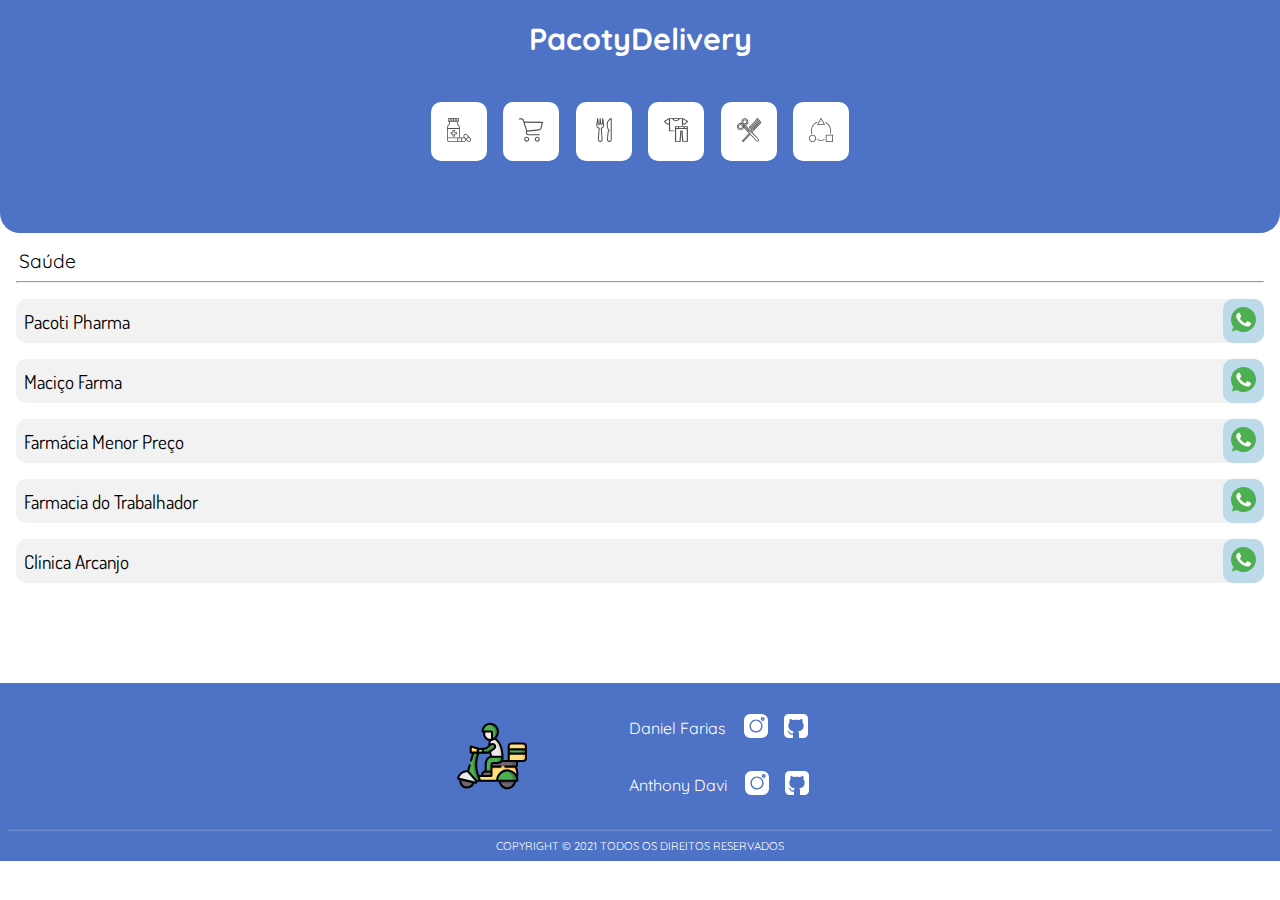
<file: index.html>
<!DOCTYPE html>
<html lang="pt-br">
<head>
    <meta charset="UTF-8">
    <meta http-equiv="X-UA-Compatible" content="IE=edge">
    <meta name="viewport" content="width=device-width, initial-scale=1.0">

    <link rel="preconnect" href="https://fonts.gstatic.com/%22%3E">
    <link href="https://fonts.googleapis.com/css2?family=Dosis:wght@500&family=Quicksand:wght@700&display=swap" rel="stylesheet">

    <link rel="shortcut icon" href="../../public/favicon.svg" type="image/svg">

    <link rel="stylesheet" href="./style.css">

    <title>PacotyDelivery</title>
</head>
<body>
    <header>
        <h1>PacotyDelivery</h1>
        <nav>
            <ul class="scroll">
                <li>
                    <a href="#"><button><img src="../../public/Farmacia.svg" alt=""></button></a>
                </li>
                <li>
                    <a href="./src/pages/supermercado.html"><button><img src="../../public/Mercado.svg" alt=""></button></a>
                </li>
                <li>
                    <a href="./src/pages/restaurantes.html"><button><img src="../../public/Restaurante.svg" alt=""></button></a>
                </li>
                <li>
                    <a href="./src/pages/moda.html"><button><img src="../../public/roupas.svg" alt=""></button></a>
                </li>
                <li> 
                    <a href="./src/pages/beleza.html"><button><img src="../../public/beleza.svg" alt=""></button></a>
                </li>
                <li>
                    <a href="./src/pages/variedades.html"><button><img src="../../public/Diversos.svg" alt=""></button></a>
                </li>
            </ul>
        </nav>
    </header>

    <main>
        <span class="title">Saúde</span>
        <hr>
        <div class="PhoneBook">
            <!-- Adicionado pelo JS -->
        </div>
    </main>

    <footer>
        <div class="info">
            <img src="../../public/food delivery.svg" alt="delivery Man">

            <div class="devs">
                <span class="dev">
                    <p>Daniel Farias</p>

                    <a href="https://www.instagram.com/daniel.fariias/" target="_blank"><img src="../../public/instagram.svg" alt="">

                    </a>
                    <a href="https://github.com/DanielFariias" target="_blank"><img src="../../public/github.svg" alt="">
                    </a>
                </span>
                <span class="dev">
                    <p>Anthony Davi</p>
                    
                    <a href="https://www.instagram.com/sou.eu.anthony/" target="_blank"><img src="../../public/instagram.svg" alt="">
                    </a>

                    <a href="https://github.com/AntDavi" target="_blank"><img src="../../public/github.svg" alt="">
                    </a>
                </span>
            </div>
        </div>

        <hr>
        <div class="copyright">
            <p> COPYRIGHT © 2021 TODOS OS DIREITOS RESERVADOS</p>
        </div>

    </footer>

</body>
<script src="./src/js/saude.js"></script>
</html>
</file>
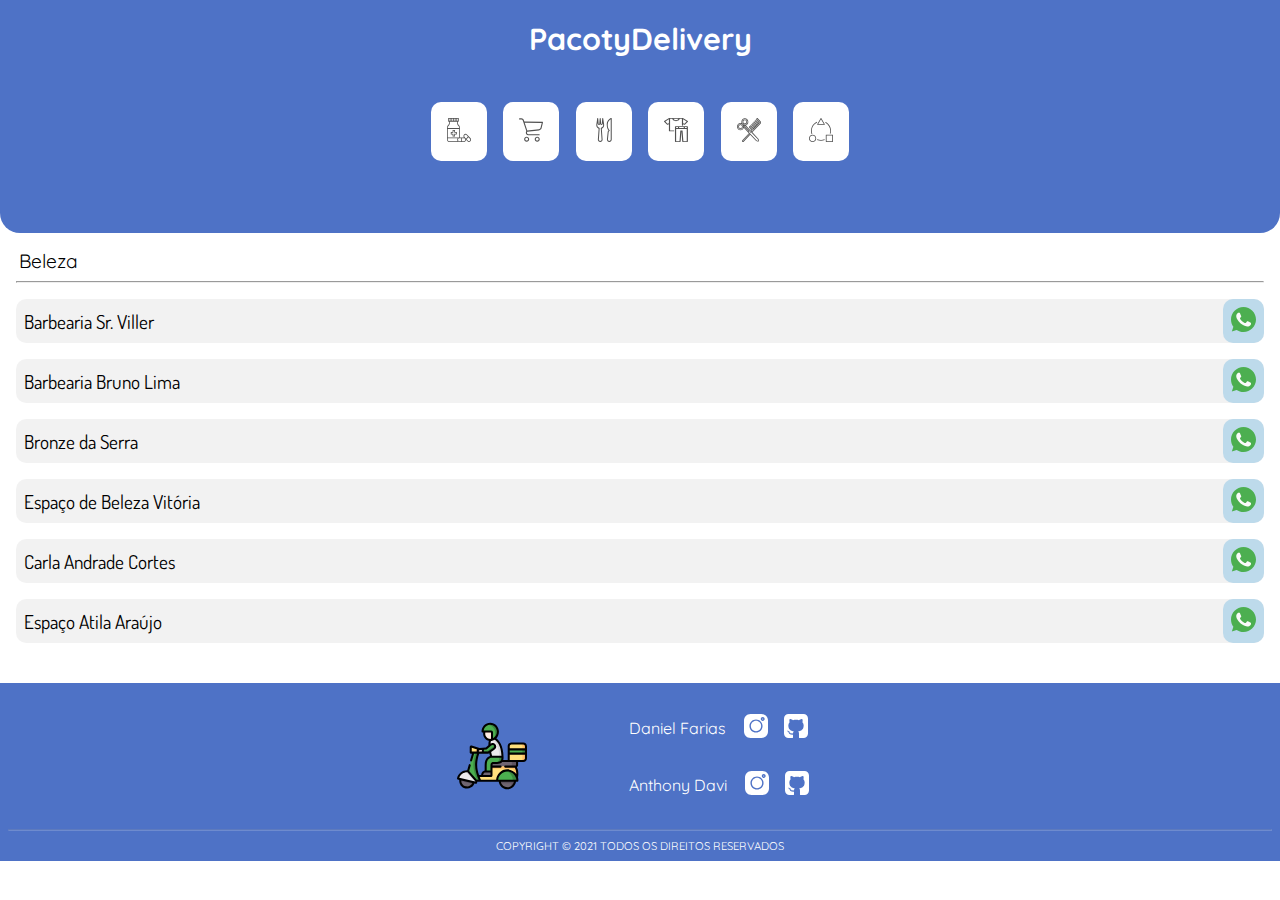
<file: src/pages/beleza.html>
<!DOCTYPE html>
<html lang="pt-br">
<head>
    <meta charset="UTF-8">
    <meta http-equiv="X-UA-Compatible" content="IE=edge">
    <meta name="viewport" content="width=device-width, initial-scale=1.0">

    <link rel="preconnect" href="https://fonts.gstatic.com/%22%3E">
    <link href="https://fonts.googleapis.com/css2?family=Dosis:wght@500&family=Quicksand:wght@700&display=swap" rel="stylesheet">

    <link rel="stylesheet" href="../styles/style.css">

    <link rel="shortcut icon" href="../../public/favicon.svg" type="image/svg">

    <title>PacotyDelivery</title>
</head>
<body>
    <header>
        <h1>PacotyDelivery</h1>
        <nav>

            <ul class="scroll">
                <li>
                    <a href="./saude.html"><button><img src="../../public/Farmacia.svg" alt=""></button></a>
                </li>
                <li>
                    <a href="./supermercado.html"><button><img src="../../public/Mercado.svg" alt=""></button></a>
                </li>
                <li>
                    <a href="./restaurantes.html"><button><img src="../../public/Restaurante.svg" alt=""></button></a>
                </li>
                <li>
                    <a href="./moda.html"><button><img src="../../public/roupas.svg" alt=""></button></a>
                </li>
                <li> 
                    <a href="#"><button><img src="../../public/beleza.svg" alt=""></button></a>
                </li>
                <li>
                    <a href="./variedades.html"><button><img src="../../public/Diversos.svg" alt=""></button></a>
                </li>
            </ul>
        </nav>
    </header>

    <main>
        <span class="title">Beleza</span>
        <hr>
        <div class="PhoneBook">
            <!-- Adicionado pelo JS -->
        </div>
    </main>

    <footer>
        <div class="info">
            <img src="../../public/food delivery.svg" alt="delivery Man">

            <div class="devs">
                <span class="dev">
                    <p>Daniel Farias</p>

                    <a href="https://www.instagram.com/daniel.fariias/" target="_blank"><img src="../../public/instagram.svg" alt="">

                    </a>
                    <a href="https://github.com/DanielFariias" target="_blank"><img src="../../public/github.svg" alt="">
                    </a>
                </span>
                <span class="dev">
                    <p>Anthony Davi</p>
                    
                    <a href="https://www.instagram.com/sou.eu.anthony/" target="_blank"><img src="../../public/instagram.svg" alt="">
                    </a>

                    <a href="https://github.com/AntDavi" target="_blank"><img src="../../public/github.svg" alt="">
                    </a>
                </span>
            </div>
        </div>

        <hr>
        <div class="copyright">
            <p> COPYRIGHT © 2021 TODOS OS DIREITOS RESERVADOS</p>
        </div>

    </footer>
</body>

<script src="../js/beleza.js"></script>

</html>
</file>
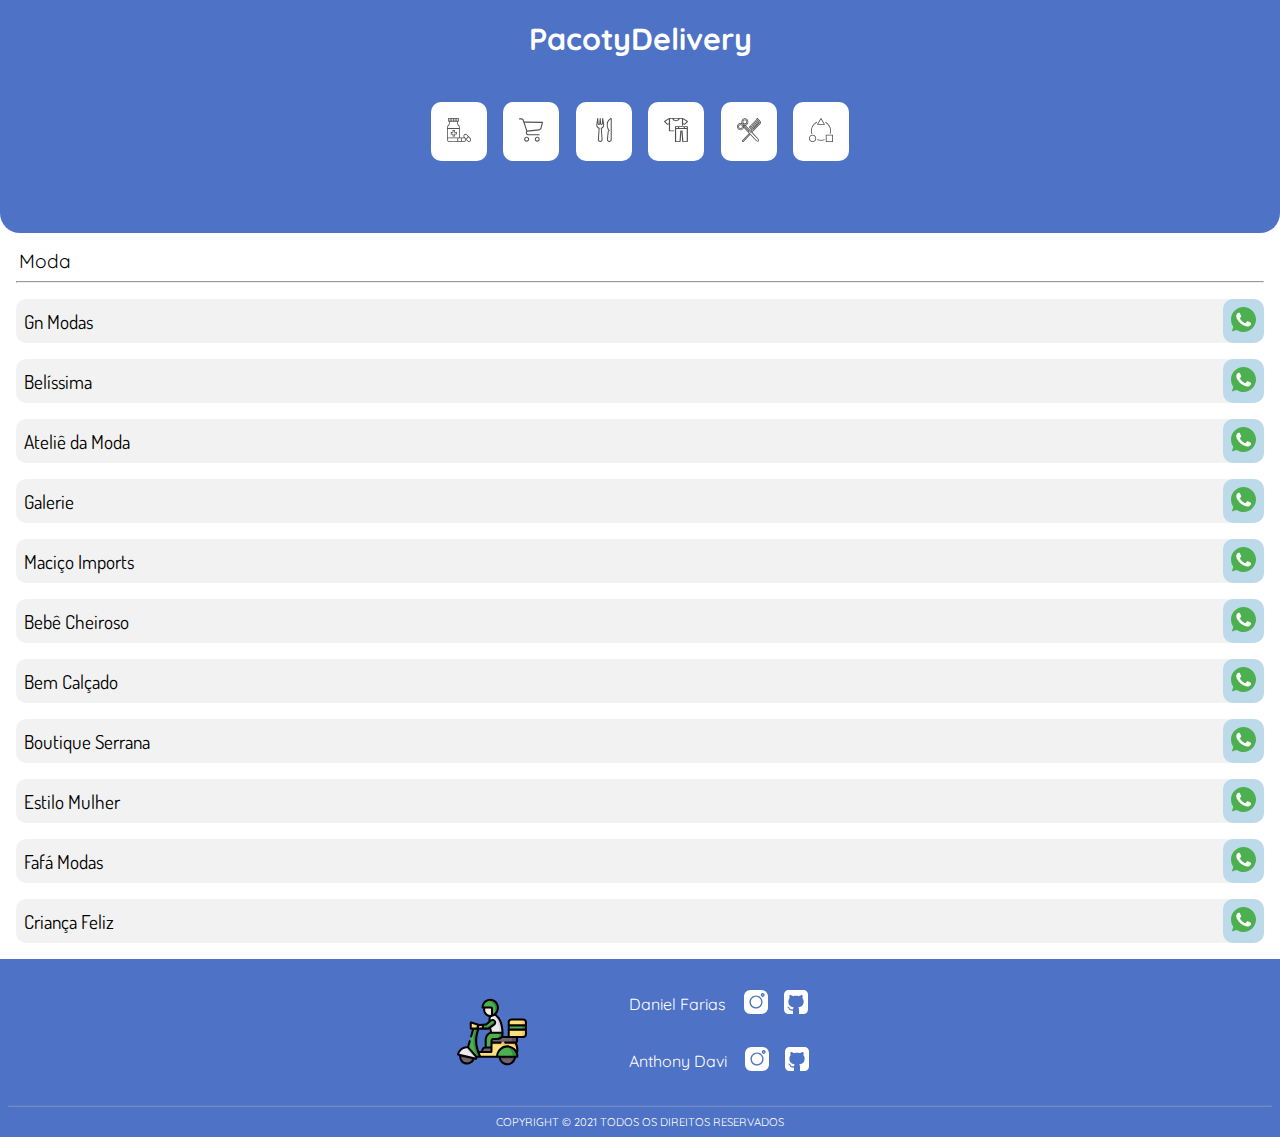
<file: src/pages/moda.html>
<!DOCTYPE html>
<html lang="pt-br">
<head>
    <meta charset="UTF-8">
    <meta http-equiv="X-UA-Compatible" content="IE=edge">
    <meta name="viewport" content="width=device-width, initial-scale=1.0">

    <link rel="preconnect" href="https://fonts.gstatic.com/%22%3E">
    <link href="https://fonts.googleapis.com/css2?family=Dosis:wght@500&family=Quicksand:wght@700&display=swap" rel="stylesheet">

    <link rel="stylesheet" href="../styles/style.css">

    <link rel="shortcut icon" href="../../public/favicon.svg" type="image/svg">

    <title>PacotyDelivery</title>
</head>
<body>
    <header>
        <h1>PacotyDelivery</h1>
        <nav>

            <ul class="scroll">
                <li>
                    <a href="./saude.html"><button><img src="../../public/Farmacia.svg" alt=""></button></a>
                </li>
                <li>
                    <a href="./supermercado.html"><button><img src="../../public/Mercado.svg" alt=""></button></a>
                </li>
                <li>
                    <a href="./restaurantes.html"><button><img src="../../public/Restaurante.svg" alt=""></button></a>
                </li>
                <li>
                    <a href="#"><button><img src="../../public/roupas.svg" alt=""></button></a>
                </li>
                <li> 
                    <a href="./beleza.html"><button><img src="../../public/beleza.svg" alt=""></button></a>
                </li>
                <li>
                    <a href="./variedades.html"><button><img src="../../public/Diversos.svg" alt=""></button></a>

                </li>
            </ul>
        </nav>
    </header>

    <main>
        <span class="title">Moda</span>
        <hr>
        <div class="PhoneBook">
            <!-- Adicionado pelo JS -->
        </div>
    </main>

    <footer>
        <div class="info">
            <img src="../../public/food delivery.svg" alt="delivery Man">

            <div class="devs">
                <span class="dev">
                    <p>Daniel Farias</p>

                    <a href="https://www.instagram.com/daniel.fariias/" target="_blank"><img src="../../public/instagram.svg" alt="">

                    </a>
                    <a href="https://github.com/DanielFariias" target="_blank"><img src="../../public/github.svg" alt="">
                    </a>
                </span>
                <span class="dev">
                    <p>Anthony Davi</p>
                    
                    <a href="https://www.instagram.com/sou.eu.anthony/" target="_blank"><img src="../../public/instagram.svg" alt="">
                    </a>

                    <a href="https://github.com/AntDavi" target="_blank"><img src="../../public/github.svg" alt="">
                    </a>
                </span>
            </div>
        </div>

        <hr>
        <div class="copyright">
            <p> COPYRIGHT © 2021 TODOS OS DIREITOS RESERVADOS</p>
        </div>

    </footer>
</body>

<script src="../js/moda.js"></script>

</html>
</file>
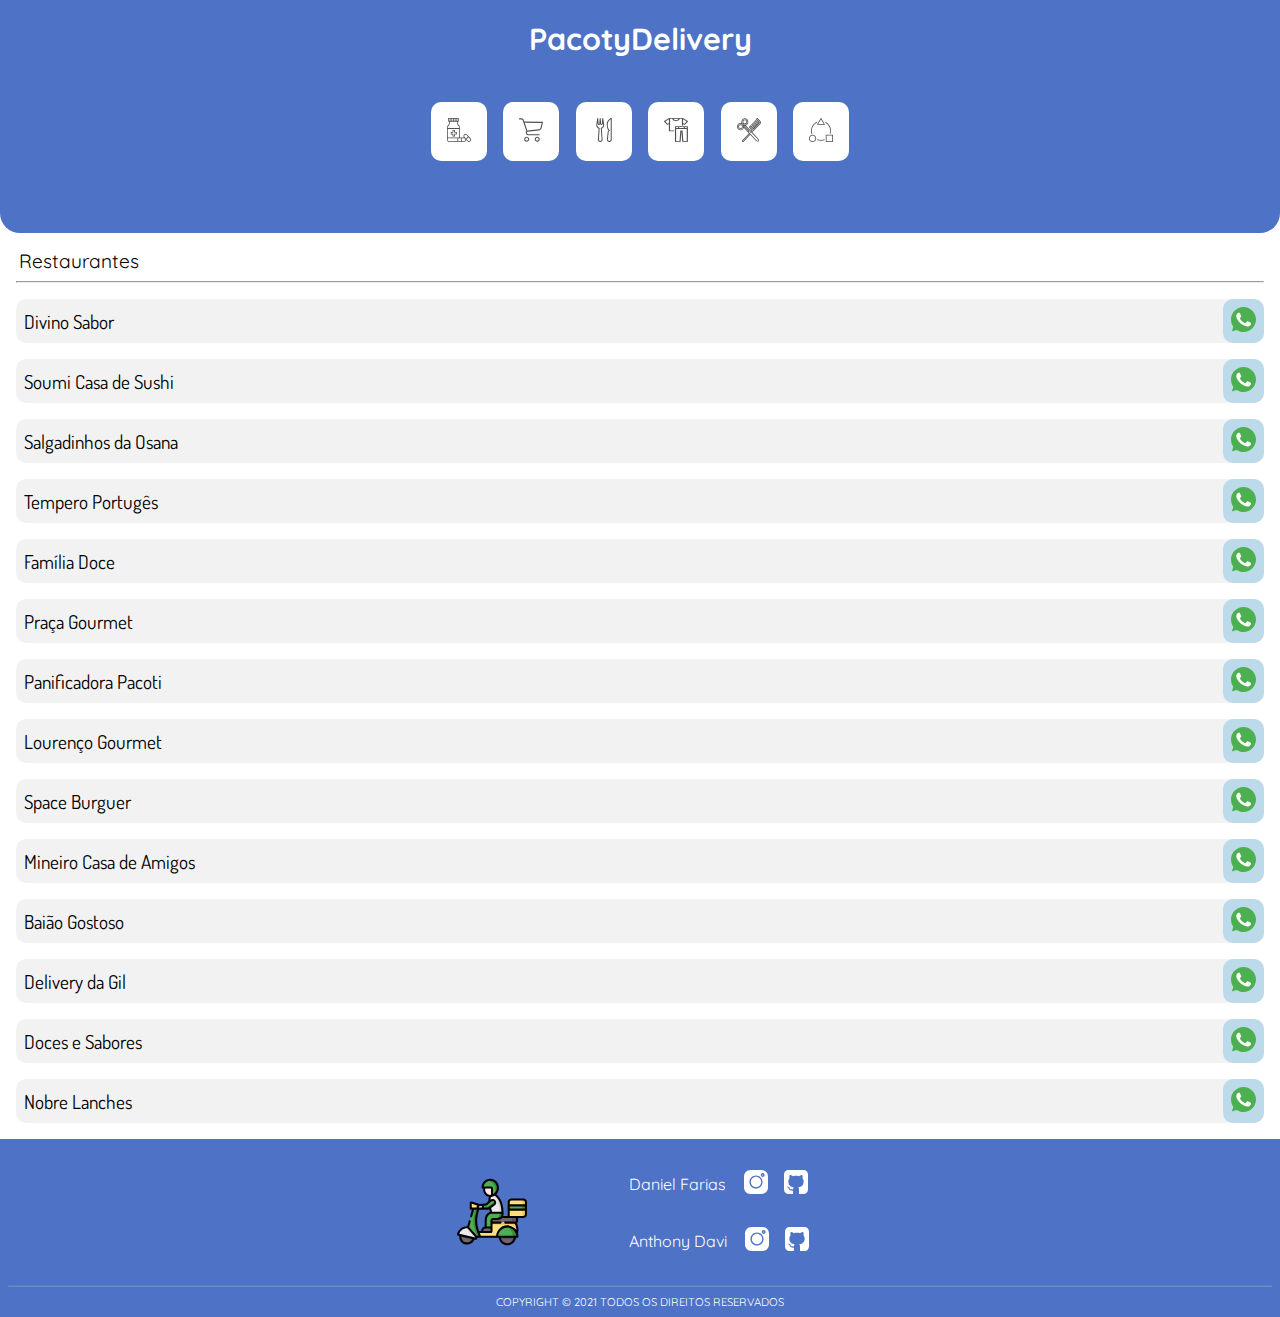
<file: src/pages/restaurantes.html>
<!DOCTYPE html>
<html lang="pt-br">
<head>
    <meta charset="UTF-8">
    <meta http-equiv="X-UA-Compatible" content="IE=edge">
    <meta name="viewport" content="width=device-width, initial-scale=1.0">

    <link rel="preconnect" href="https://fonts.gstatic.com/%22%3E">
    <link href="https://fonts.googleapis.com/css2?family=Dosis:wght@500&family=Quicksand:wght@700&display=swap" rel="stylesheet">

    <link rel="stylesheet" href="../styles/style.css">

    <link rel="shortcut icon" href="../../public/favicon.svg" type="image/svg">

    <title>PacotyDelivery</title>
</head>
<body>
    <header>
        <h1>PacotyDelivery</h1>
        <nav>
            <ul class="scroll">
                <li>
                    <a href="./saude.html"><button><img src="../../public/Farmacia.svg" alt=""></button></a>
                </li>
                <li>
                    <a href="./supermercado.html"><button><img src="../../public/Mercado.svg" alt=""></button></a>
                </li>
                <li>
                    <a href="#"><button><img src="../../public/Restaurante.svg" alt=""></button></a>
                </li>
                <li>
                    <a href="./moda.html"><button><img src="../../public/roupas.svg" alt=""></button></a>
                </li>
                <li> 
                    <a href="./beleza.html"><button><img src="../../public/beleza.svg" alt=""></button></a>
                </li>
                <li>
                    <a href="./variedades.html"><button><img src="../../public/Diversos.svg" alt=""></button></a>

                </li>
            </ul>
        </nav>
    </header>

    <main>
        <span class="title">Restaurantes</span>
        <hr>
        <div class="PhoneBook">
            <!-- Adicionado pelo JS -->
        </div>
    </main>

    <footer>
        <div class="info">
            <img src="../../public/food delivery.svg" alt="delivery Man">

            <div class="devs">
                <span class="dev">
                    <p>Daniel Farias</p>

                    <a href="https://www.instagram.com/daniel.fariias/" target="_blank"><img src="../../public/instagram.svg" alt="">

                    </a>
                    <a href="https://github.com/DanielFariias" target="_blank"><img src="../../public/github.svg" alt="">
                    </a>
                </span>
                <span class="dev">
                    <p>Anthony Davi</p>
                    
                    <a href="https://www.instagram.com/sou.eu.anthony/" target="_blank"><img src="../../public/instagram.svg" alt="">
                    </a>

                    <a href="https://github.com/AntDavi" target="_blank"><img src="../../public/github.svg" alt="">
                    </a>
                </span>
            </div>
        </div>

        <hr>
        <div class="copyright">
            <p> COPYRIGHT © 2021 TODOS OS DIREITOS RESERVADOS</p>
        </div>

    </footer>
</body>

<script src="../js/restaurante.js"></script>

</html>
</file>
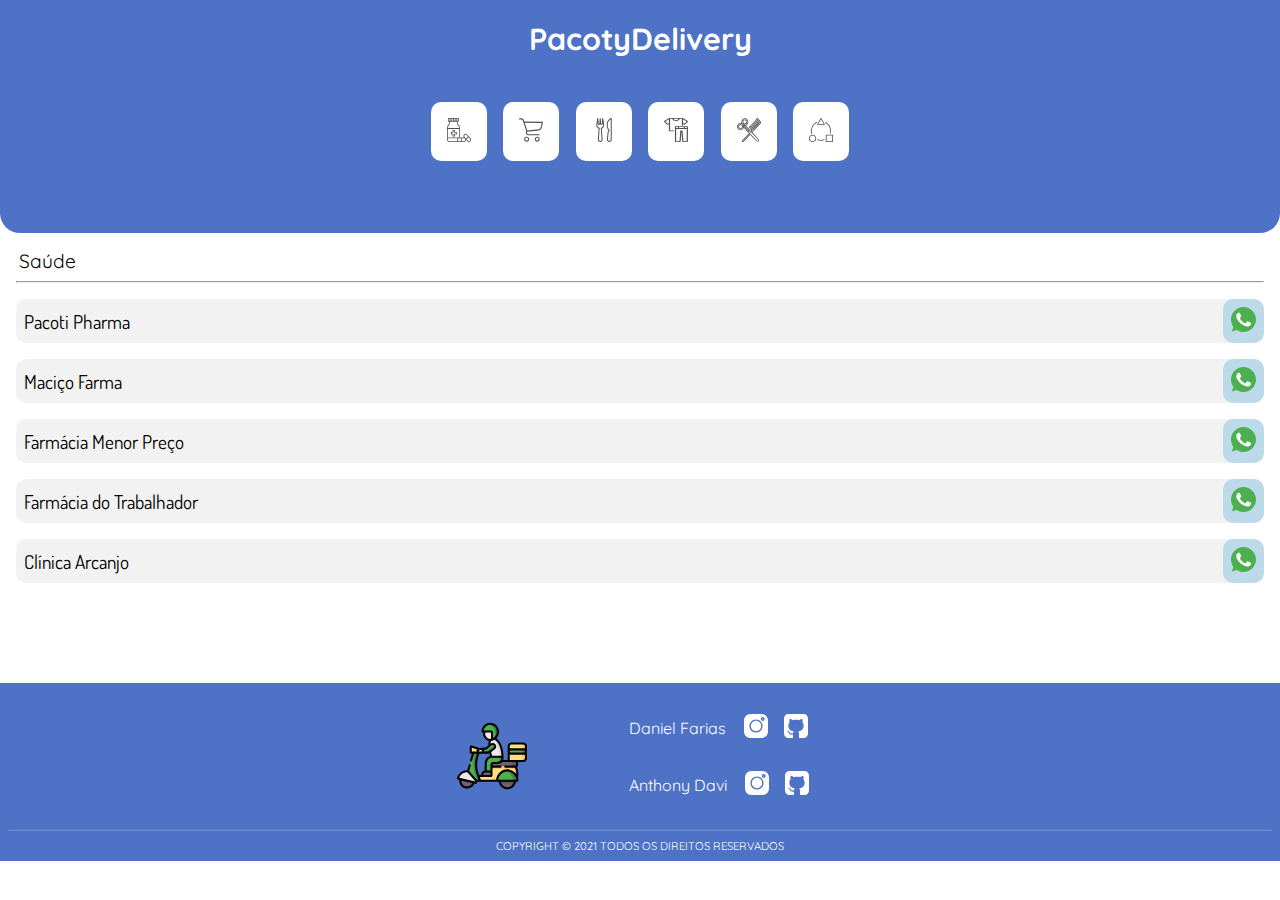
<file: src/pages/saude.html>
<!DOCTYPE html>
<html lang="pt-br">
<head>
    <meta charset="UTF-8">
    <meta http-equiv="X-UA-Compatible" content="IE=edge">
    <meta name="viewport" content="width=device-width, initial-scale=1.0">

    <link rel="preconnect" href="https://fonts.gstatic.com/%22%3E">
    <link href="https://fonts.googleapis.com/css2?family=Dosis:wght@500&family=Quicksand:wght@700&display=swap" rel="stylesheet">

    <link rel="shortcut icon" href="../../public/favicon.svg" type="image/svg">

    <link rel="stylesheet" href="../styles/style.css">

    <title>PacotyDelivery</title>
</head>
<body>
    <header>
        <h1>PacotyDelivery</h1>
        <nav>
            <ul class="scroll">
                <li>
                    <a href="#"><button><img src="../../public/Farmacia.svg" alt=""></button></a>
                </li>
                <li>
                    <a href="./supermercado.html"><button><img src="../../public/Mercado.svg" alt=""></button></a>
                </li>
                <li>
                    <a href="./restaurantes.html"><button><img src="../../public/Restaurante.svg" alt=""></button></a>
                </li>
                <li>
                    <a href="./moda.html"><button><img src="../../public/roupas.svg" alt=""></button></a>
                </li>
                <li> 
                    <a href="./beleza.html"><button><img src="../../public/beleza.svg" alt=""></button></a>
                </li>
                <li>
                    <a href="./variedades.html"><button><img src="../../public/Diversos.svg" alt=""></button></a>
                </li>
            </ul>
        </nav>
    </header>

    <main>
        <span class="title">Saúde</span>
        <hr>
        <div class="PhoneBook">
            <div class="contact">
                <p>Pacoti Pharma</p>
                <button>
                    <a href="https://api.whatsapp.com/send?phone=5585988679493">
                        <img src="../../public/Whatsapp.svg" alt="Whatsapp">
                    </a>
                </button>
            </div>
            <div class="contact">
                <p>Maciço Farma</p>
                <button>
                    <a href="https://api.whatsapp.com/send?phone=5585997321340">
                        <img src="../../public/Whatsapp.svg" alt="Whatsapp">
                    </a>
                </button>
            </div>
            <div class="contact">
                <p>Farmácia Menor Preço</p>
                <button>
                    <a href="https://api.whatsapp.com/send?phone=5585988681932">
                        <img src="../../public/Whatsapp.svg" alt="Whatsapp">
                    </a>
                </button>
            </div>
            <div class="contact">
                <p>Farmácia do Trabalhador</p>
                <button>
                    <a href="https://api.whatsapp.com/send?phone=5585989469877">
                        <img src="../../public/Whatsapp.svg" alt="Whatsapp">
                    </a>
                </button>
            </div>
            <div class="contact">
                <p>Clínica Arcanjo</p>
                <button>
                    <a href="https://api.whatsapp.com/send?phone=5585991560597">
                        <img src="../../public/Whatsapp.svg" alt="Whatsapp">
                    </a>
                </button>
            </div>
        </div>
    </main>

    <footer>
        <div class="info">
            <img src="../../public/food delivery.svg" alt="delivery Man">

            <div class="devs">
                <span class="dev">
                    <p>Daniel Farias</p>

                    <a href="https://www.instagram.com/daniel.fariias/" target="_blank"><img src="../../public/instagram.svg" alt="">

                    </a>
                    <a href="https://github.com/DanielFariias" target="_blank"><img src="../../public/github.svg" alt="">
                    </a>
                </span>
                <span class="dev">
                    <p>Anthony Davi</p>
                    
                    <a href="https://www.instagram.com/sou.eu.anthony/" target="_blank"><img src="../../public/instagram.svg" alt="">
                    </a>

                    <a href="https://github.com/AntDavi" target="_blank"><img src="../../public/github.svg" alt="">
                    </a>
                </span>
            </div>
        </div>

        <hr>
        <div class="copyright">
            <p> COPYRIGHT © 2021 TODOS OS DIREITOS RESERVADOS</p>
        </div>

    </footer>

</body>
</html>
</file>
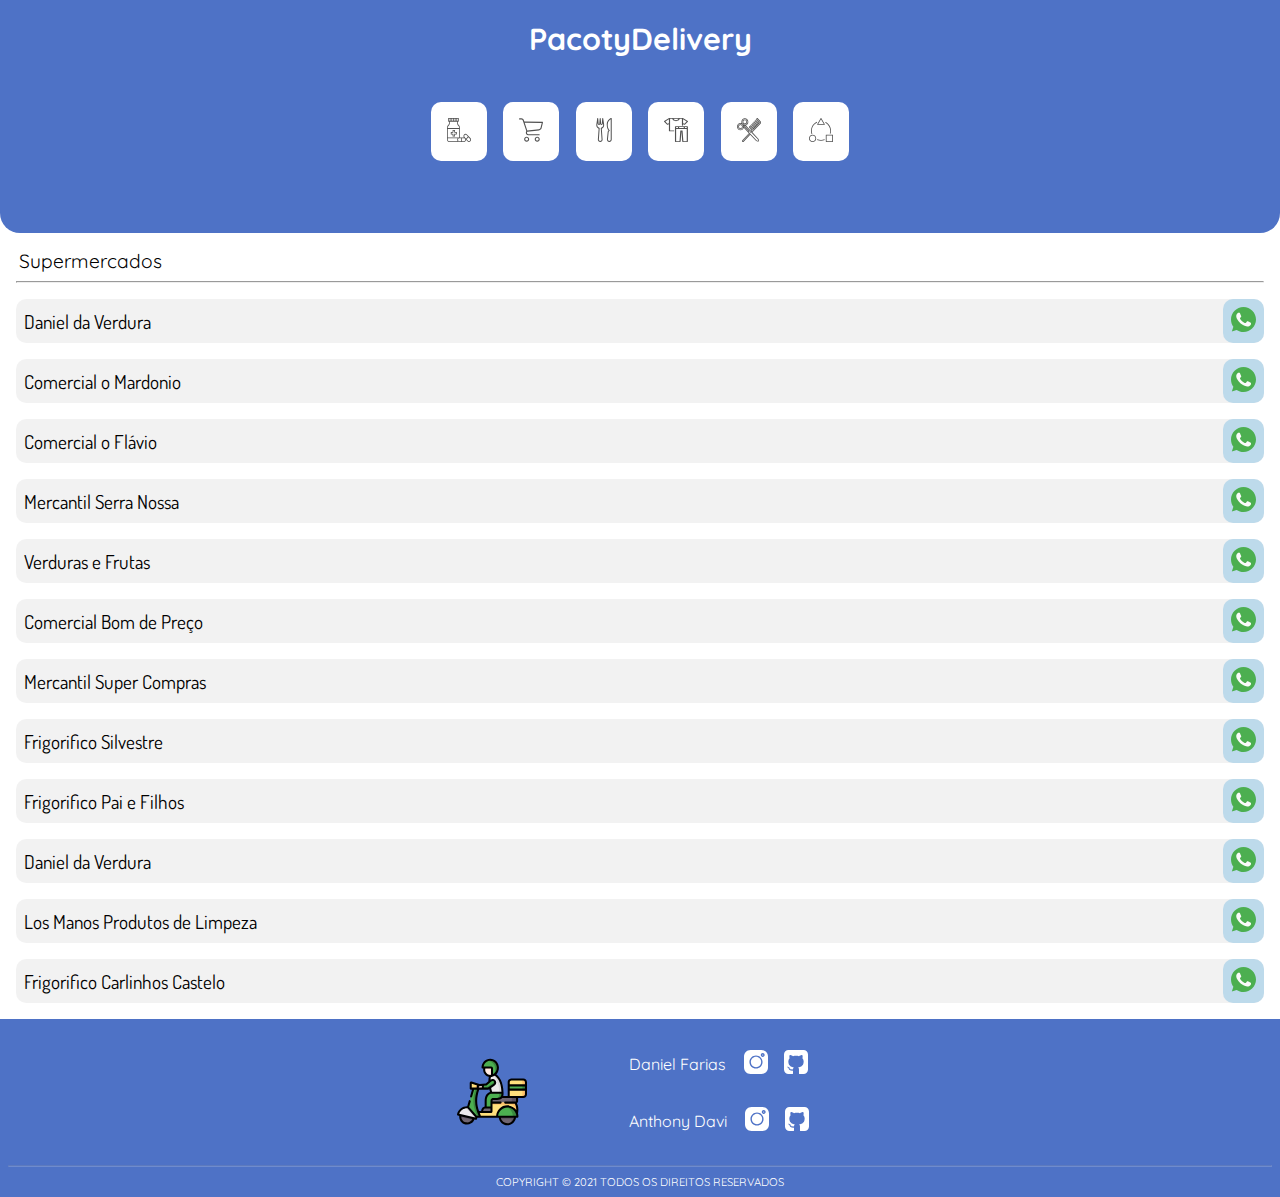
<file: src/pages/supermercado.html>
<!DOCTYPE html>
<html lang="pt-br">
<head>
    <meta charset="UTF-8">
    <meta http-equiv="X-UA-Compatible" content="IE=edge">
    <meta name="viewport" content="width=device-width, initial-scale=1.0">

    <link rel="preconnect" href="https://fonts.gstatic.com/%22%3E">
    <link href="https://fonts.googleapis.com/css2?family=Dosis:wght@500&family=Quicksand:wght@700&display=swap" rel="stylesheet">

    <link rel="stylesheet" href="../styles/style.css">

    <link rel="shortcut icon" href="../../public/favicon.svg" type="image/svg">

    <title>PacotyDelivery</title>
</head>
<body>
    <header>
        <h1>PacotyDelivery</h1>
        <nav>

            <ul class="scroll">
                <li>
                    <a href="./saude.html"><button><img src="../../public/Farmacia.svg" alt=""></button></a>
                </li>
                <li>
                    <a href="#"><button><img src="../../public/Mercado.svg" alt=""></button></a>
                </li>
                <li>
                    <a href="./restaurantes.html"><button><img src="../../public/Restaurante.svg" alt=""></button></a>
                </li>
                <li>
                    <a href="./moda.html"><button><img src="../../public/roupas.svg" alt=""></button></a>
                </li>
                <li> 
                    <a href="./beleza.html"><button><img src="../../public/beleza.svg" alt=""></button></a>
                </li>
                <li>
                    <a href="./variedades.html"><button><img src="../../public/Diversos.svg" alt=""></button></a>

                </li>
            </ul>
        </nav>
    </header>

    <main>
        <span class="title">Supermercados</span>
        <hr>
        <div class="PhoneBook">
            <!-- Adicionado pelo JS -->
        </div>
    </main>

    <footer>
        <div class="info">
            <img src="../../public/food delivery.svg" alt="delivery Man">

            <div class="devs">
                <span class="dev">
                    <p>Daniel Farias</p>

                    <a href="https://www.instagram.com/daniel.fariias/" target="_blank"><img src="../../public/instagram.svg" alt="">

                    </a>
                    <a href="https://github.com/DanielFariias" target="_blank"><img src="../../public/github.svg" alt="">
                    </a>
                </span>
                <span class="dev">
                    <p>Anthony Davi</p>
                    
                    <a href="https://www.instagram.com/sou.eu.anthony/" target="_blank"><img src="../../public/instagram.svg" alt="">
                    </a>

                    <a href="https://github.com/AntDavi" target="_blank"><img src="../../public/github.svg" alt="">
                    </a>
                </span>
            </div>
        </div>

        <hr>
        <div class="copyright">
            <p> COPYRIGHT © 2021 TODOS OS DIREITOS RESERVADOS</p>
        </div>

    </footer>
</body>

<script src="../js/supermercado.js"></script>

</html>
</file>
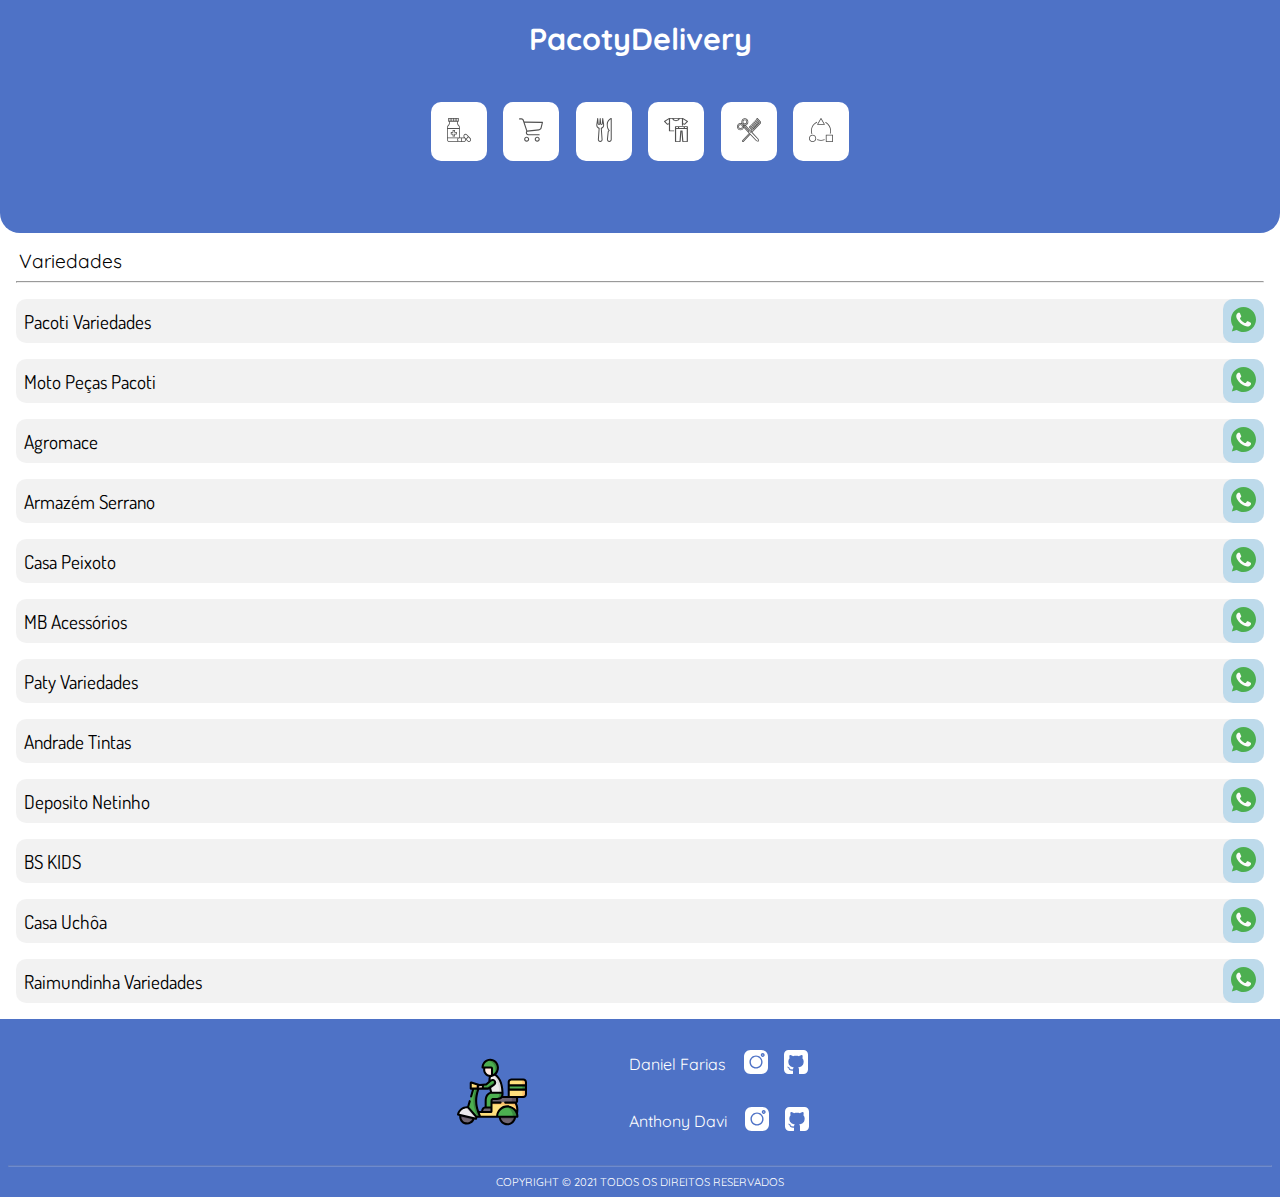
<file: src/pages/variedades.html>
<!DOCTYPE html>
<html lang="pt-br">
<head>
    <meta charset="UTF-8">
    <meta http-equiv="X-UA-Compatible" content="IE=edge">
    <meta name="viewport" content="width=device-width, initial-scale=1.0">

    <link rel="preconnect" href="https://fonts.gstatic.com/%22%3E">
    <link href="https://fonts.googleapis.com/css2?family=Dosis:wght@500&family=Quicksand:wght@700&display=swap" rel="stylesheet">

    <link rel="stylesheet" href="../styles/style.css">

    <link rel="shortcut icon" href="../../public/favicon.svg" type="image/svg">

    <title>PacotyDelivery</title>
</head>
<body>
    <header>
        <h1>PacotyDelivery</h1>
        <nav>
            <ul class="scroll">
                <li>
                    <a href="./saude.html"><button><img src="../../public/Farmacia.svg" alt=""></button></a>
                </li>
                <li>
                    <a href="./supermercado.html"><button><img src="../../public/Mercado.svg" alt=""></button></a>
                </li>
                <li>
                    <a href="./restaurantes.html"><button><img src="../../public/Restaurante.svg" alt=""></button></a>
                </li>
                <li>
                    <a href="./moda.html"><button><img src="../../public/roupas.svg" alt=""></button></a>
                </li>
                <li> 
                    <a href="./beleza.html"><button><img src="../../public/beleza.svg" alt=""></button></a>
                </li>
                <li>
                    <a href="#"><button><img src="../../public/Diversos.svg" alt=""></button></a>

                </li>
            </ul>
        </nav>
    </header>

    <main>
        <span class="title">Variedades</span>
        <hr>
        <div class="PhoneBook">
            <!-- Adicionado pelo JS -->
        </div>
    </main>

    <footer>
        <div class="info">
            <img src="../../public/food delivery.svg" alt="delivery Man">

            <div class="devs">
                <span class="dev">
                    <p>Daniel Farias</p>

                    <a href="https://www.instagram.com/daniel.fariias/" target="_blank"><img src="../../public/instagram.svg" alt="">

                    </a>
                    <a href="https://github.com/DanielFariias" target="_blank"><img src="../../public/github.svg" alt="">
                    </a>
                </span>
                <span class="dev">
                    <p>Anthony Davi</p>
                    
                    <a href="https://www.instagram.com/sou.eu.anthony/" target="_blank"><img src="../../public/instagram.svg" alt="">
                    </a>

                    <a href="https://github.com/AntDavi" target="_blank"><img src="../../public/github.svg" alt="">
                    </a>
                </span>
            </div>
        </div>

        <hr>
        <div class="copyright">
            <p> COPYRIGHT © 2021 TODOS OS DIREITOS RESERVADOS</p>
        </div>

    </footer>
</body>

<script src="../js/variedades.js"></script>

</html>
</file>
<file: style.css>
* {
    margin: 0;
    padding: 0;
    box-sizing: border-box;
    text-decoration: none;
    list-style: none;
}

:root {
    --bg-blue: #4E72C6;
}

body {
    font-family: 'Quicksand';
}

body header h1 {
    color: white;

    text-align: center;

    font-size: 1.9rem;

    padding: 20px;

}

body header {
    border-radius: 0 0 20px 20px;
    background-color: var(--bg-blue);
    height: 100;
}

body header nav {
    padding: 0 0 3rem 0;
}


body header nav ul{
    display: flex;
    flex-direction: row;
    align-items: center;
    justify-content: center;

    padding: 1rem 0;
}

body header nav ul li {
    margin: .2rem;
}

body header nav ul li a button{
    background-color: white;
    padding: .5rem;
    border-radius: 10px;
    border: none;
    margin: 5px;
}


body header nav ul li a button img{
    width: 40px;
    padding: .5rem;
}

body main {
    background-color: white;

    padding: 1rem;

    display: flex;
    flex-direction: column;

    min-height: 50vh;
}

body main .title {
    margin: 0 0 .5rem .2rem;
    font-size: 1.2rem;
}

body main .PhoneBook {
    display: flex;
    flex-direction: column;

}

body main .PhoneBook .contact {
    background-color: rgba(0, 0, 0, 0.05);
    
    display: flex;
    flex-direction: row;
    align-items: center;
    justify-content: space-between;
    

    border-radius: 10px;

    margin: 1rem 0 0 0;

}

body main .PhoneBook .contact p{
    margin: 0 0 0 .5rem;

    font-family: 'Dosis';
    font-size: 1.2rem;
}

body main .PhoneBook .contact button {
    background-color: #BDDAEB;
    border: none;
    border-radius: 10px;
    padding: .5rem;

}

body main .PhoneBook .contact button a img{
    width: 25px;
}

body footer {
    min-height: 10vh;

    background-color: var(--bg-blue);
}

body footer .info {
    display: flex;
    flex-direction: row;
    align-items: center;
    justify-content: center;
}

body footer .info > img {
    width: 70px;
    margin: 1rem 3rem;
}

body footer .info .devs {
    display: flex;
    flex-direction: column;
    margin: 1rem 3rem;
}

body footer .info .devs p {
    margin: 0 10px 0 0;
}

body footer .info .devs .dev{
    display: flex;
    flex-direction: row;
    align-items: center;
    color: white;
    font-size: 1rem;
    margin: .4rem;
}

body footer .info .devs .dev img{
    width: 40px;
    padding: 0.5rem;
}

body footer hr {
    opacity: 0.2;
    margin: 0 .5rem;
}

body footer .copyright {
    color: white;
    text-align: center;
    padding: 0.5rem;

    font-size: 0.7rem;
}
</file>
<file: src/styles/style.css>
* {
    margin: 0;
    padding: 0;
    box-sizing: border-box;
    text-decoration: none;
    list-style: none;
}

:root {
    --bg-blue: #4E72C6;
}

body {
    font-family: 'Quicksand';
}

body header h1 {
    color: white;

    text-align: center;

    font-size: 1.9rem;

    padding: 20px;

}

body header {
    border-radius: 0 0 20px 20px;
    background-color: var(--bg-blue);
    height: 100;
}

body header nav {
    padding: 0 0 3rem 0;
}

body header nav ul{
    display: flex;
    flex-direction: row;
    align-items: center;
    justify-content: center;

    padding: 1rem 0;
}

body header nav ul li {
    margin: .2rem;
}

body header nav ul li a button{
    background-color: white;
    padding: .5rem;
    border-radius: 10px;
    border: none;
    margin: 5px;
}


body header nav ul li a button img{
    width: 40px;
    padding: .5rem;
}

body main {
    background-color: white;

    padding: 1rem;

    display: flex;
    flex-direction: column;

    min-height: 50vh;
}

body main .title {
    margin: 0 0 .5rem .2rem;
    font-size: 1.2rem;
}

body main .PhoneBook {
    display: flex;
    flex-direction: column;

}

body main .PhoneBook .contact {
    background-color: rgba(0, 0, 0, 0.05);
    
    display: flex;
    flex-direction: row;
    align-items: center;
    justify-content: space-between;
    

    border-radius: 10px;

    margin: 1rem 0 0 0;

}

body main .PhoneBook .contact p{
    margin: 0 0 0 .5rem;

    font-family: 'Dosis';
    font-size: 1.2rem;
}

body main .PhoneBook .contact button {
    background-color: #BDDAEB;
    border: none;
    border-radius: 10px;
    padding: .5rem;

}

body main .PhoneBook .contact button a img{
    width: 25px;
}

body footer {
    min-height: 10vh;

    background-color: var(--bg-blue);
}

body footer .info {
    display: flex;
    flex-direction: row;
    align-items: center;
    justify-content: center;
}

body footer .info > img {
    width: 70px;
    margin: 1rem 3rem;
}

body footer .info .devs {
    display: flex;
    flex-direction: column;
    margin: 1rem 3rem;
}

body footer .info .devs p {
    margin: 0 10px 0 0;
}

body footer .info .devs .dev{
    display: flex;
    flex-direction: row;
    align-items: center;
    color: white;
    font-size: 1rem;
    margin: .4rem;
}

body footer .info .devs .dev img{
    width: 40px;
    padding: 0.5rem;
}

body footer hr {
    opacity: 0.2;
    margin: 0 .5rem;
}

body footer .copyright {
    color: white;
    text-align: center;
    padding: 0.5rem;

    font-size: 0.7rem;
}
</file>
